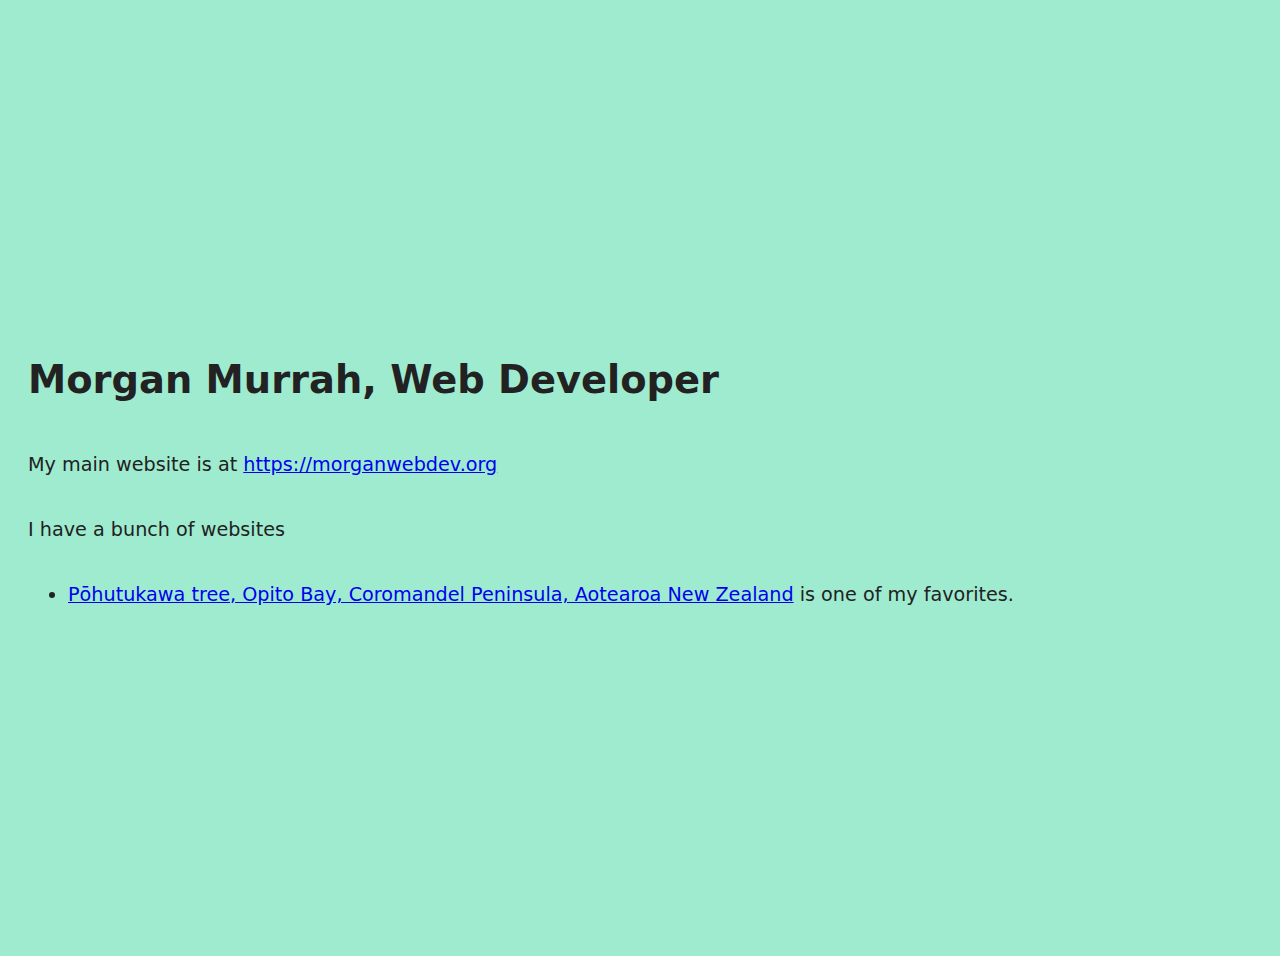
<file: index.html>
<!doctype html>
<html class="no-js" lang="en">

<head>
  <meta charset="utf-8">
  <meta name="viewport" content="width=device-width, initial-scale=1">
  <title>Morgan Murrah</title>
  <link rel="stylesheet" href="css/style.css">
  <meta name="description" content="Morgan Murrah's website placeholder">
  <link rel="icon" href="/favicon.ico" sizes="any">
  <link rel="icon" href="/icon.svg" type="image/svg+xml">
  <link rel="apple-touch-icon" href="icon.png">
  <link rel="manifest" href="site.webmanifest">
  <meta name="theme-color" content="#fafafa">
  <style>
  :root {
    --system-ui: system-ui, "Segoe UI", Roboto, Helvetica, Arial, sans-serif, "Apple Color Emoji", "Segoe UI Emoji", "Segoe UI Symbol";
  }

  body {
    font-family: var(--system-ui);
  }
  </style>
</head>

<body>
  <h1>Morgan Murrah, Web Developer</h1>
  <p>My main website is at <a href="https://morganwebdev.org">https://morganwebdev.org</a></p>
  <p>I have a bunch of websites</p>
  <ul>
    <li><a href="https://pohutukawa.netlify.app/">Pōhutukawa tree, Opito Bay, Coromandel Peninsula, Aotearoa New Zealand</a> is one of my favorites.</li>
  </ul>
</body>

</html>
</file>
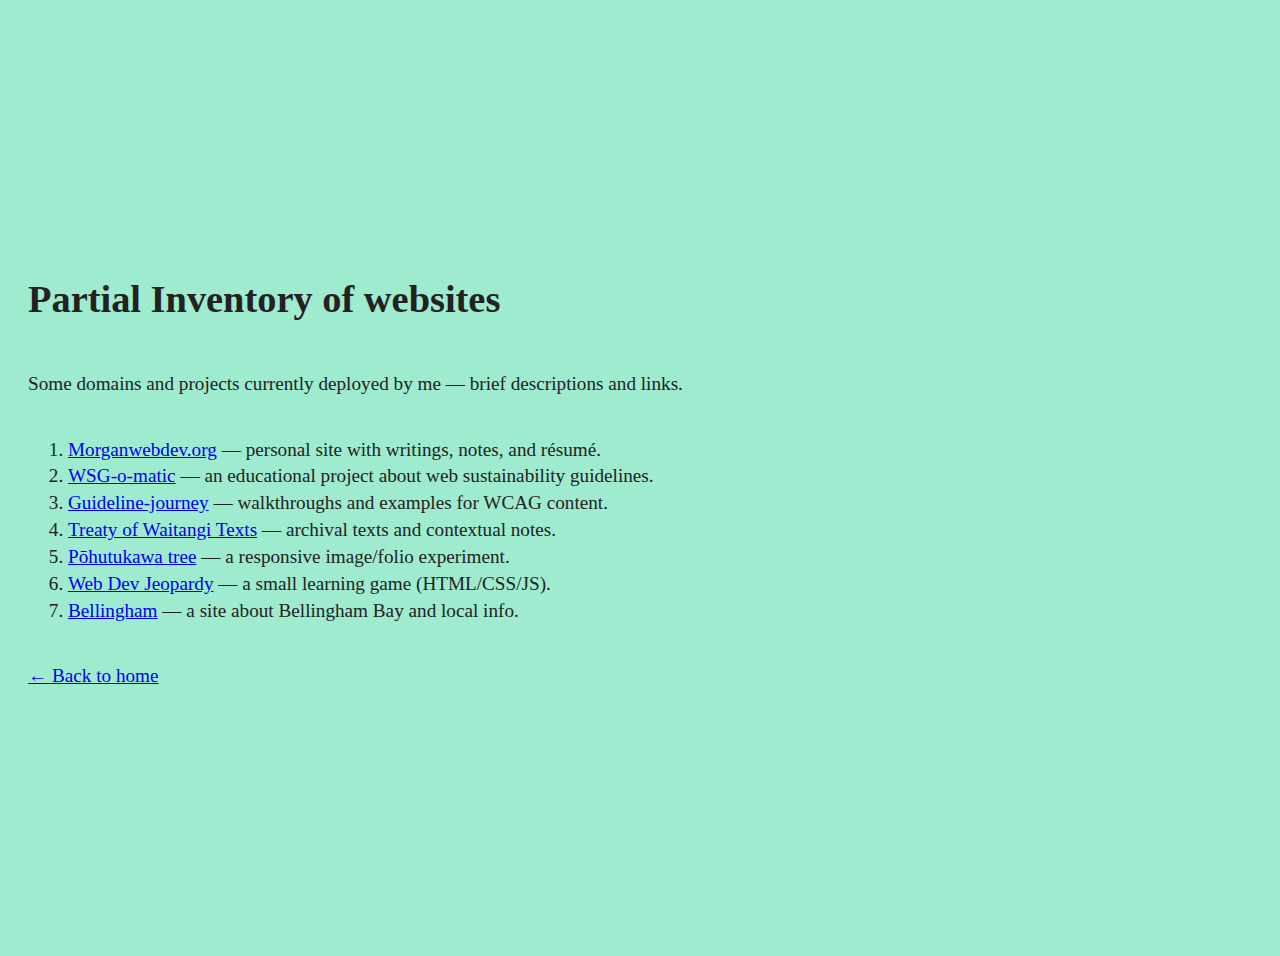
<file: inventory.html>
<!doctype html>
<html class="no-js" lang="en">

<head>
  <meta charset="utf-8">
  <meta name="viewport" content="width=device-width, initial-scale=1">
  <title>Inventory — Morgan Murrah</title>
  <link rel="stylesheet" href="css/style.css">
  <meta name="description" content="Inventory of domains and projects by Morgan Murrah — experiments, tools and small sites.">
  <link rel="icon" href="/favicon.ico" sizes="any">
  <link rel="icon" href="/icon.svg" type="image/svg+xml">
  <link rel="apple-touch-icon" href="icon.png">
  <link rel="manifest" href="site.webmanifest">
  <meta name="theme-color" content="#fafafa">
</head>

<body>
  <h1>Partial Inventory of websites</h1>
  <p>Some domains and projects currently deployed by me — brief descriptions and links.</p
>  <ol>
    <li><a href="https://morganwebdev.org/">Morganwebdev.org</a> — personal site with writings, notes, and résumé.</li>
    <li><a href="https://wsg-o-matic.com/">WSG‑o‑matic</a> — an educational project about web sustainability guidelines.</li>
    <li><a href="https://guideline-journey.com/">Guideline‑journey</a> — walkthroughs and examples for WCAG content.</li>
    <li><a href="https://tiriti.netlify.app/">Treaty of Waitangi Texts</a> — archival texts and contextual notes.</li>
    <li><a href="https://pohutukawa.netlify.app/">Pōhutukawa tree</a> — a responsive image/folio experiment.</li>
    <li><a href="https://webdev-jeopardy.netlify.app/">Web Dev Jeopardy</a> — a small learning game (HTML/CSS/JS).</li>
    <li><a href="https://bellingham.netlify.app/">Bellingham</a> — a site about Bellingham Bay and local info.</li>
  </ol>
  <p><a href="/index.html">← Back to home</a></p>
</body>

</html>
</file>
<file: css/style.css>
/*! HTML5 Boilerplate v9.0.1 | MIT License | https://html5boilerplate.com/ */

/* main.css 3.0.0 | MIT License | https://github.com/h5bp/main.css#readme */
/*
 * What follows is the result of much research on cross-browser styling.
 * Credit left inline and big thanks to Nicolas Gallagher, Jonathan Neal,
 * Kroc Camen, and the H5BP dev community and team.
 */

/* ==========================================================================
   Base styles: opinionated defaults
   ========================================================================== */

html {
  color: #222;
  font-size: 1em;
  line-height: 1.4;
}

/*
 * Remove text-shadow in selection highlight:
 * https://twitter.com/miketaylr/status/12228805301
 *
 * Customize the background color to match your design.
 */

::-moz-selection {
  background: #b3d4fc;
  text-shadow: none;
}

::selection {
  background: #b3d4fc;
  text-shadow: none;
}

/*
 * A better looking default horizontal rule
 */

hr {
  display: block;
  height: 1px;
  border: 0;
  border-top: 1px solid #ccc;
  margin: 1em 0;
  padding: 0;
}

/*
 * Remove the gap between audio, canvas, iframes,
 * images, videos and the bottom of their containers:
 * https://github.com/h5bp/html5-boilerplate/issues/440
 */

audio,
canvas,
iframe,
img,
svg,
video {
  vertical-align: middle;
}

/*
 * Remove default fieldset styles.
 */

fieldset {
  border: 0;
  margin: 0;
  padding: 0;
}

/*
 * Allow only vertical resizing of textareas.
 */

textarea {
  resize: vertical;
}

/* ==========================================================================
   Author's custom styles
   ========================================================================== */

body {
  display: flex;
  justify-content: center;
  /* align-items: center; */
  flex-direction: column;
  min-height: 100vh;
  background-color: #9eebcf;
  font-size: 1.2em;
  text-align: left;
  padding: 20px;
}

/* ==========================================================================
   Helper classes
   ========================================================================== */

/*
 * Hide visually and from screen readers
 */

.hidden,
[hidden] {
  display: none !important;
}

/*
 * Hide only visually, but have it available for screen readers:
 * https://snook.ca/archives/html_and_css/hiding-content-for-accessibility
 *
 * 1. For long content, line feeds are not interpreted as spaces and small width
 *    causes content to wrap 1 word per line:
 *    https://medium.com/@jessebeach/beware-smushed-off-screen-accessible-text-5952a4c2cbfe
 */

.visually-hidden {
  border: 0;
  clip: rect(0, 0, 0, 0);
  height: 1px;
  margin: -1px;
  overflow: hidden;
  padding: 0;
  position: absolute;
  white-space: nowrap;
  width: 1px;
  /* 1 */
}

/*
 * Extends the .visually-hidden class to allow the element
 * to be focusable when navigated to via the keyboard:
 * https://www.drupal.org/node/897638
 */

.visually-hidden.focusable:active,
.visually-hidden.focusable:focus {
  clip: auto;
  height: auto;
  margin: 0;
  overflow: visible;
  position: static;
  white-space: inherit;
  width: auto;
}

/*
 * Hide visually and from screen readers, but maintain layout
 */

.invisible {
  visibility: hidden;
}

/*
 * Clearfix: contain floats
 *
 * The use of `table` rather than `block` is only necessary if using
 * `::before` to contain the top-margins of child elements.
 */

.clearfix::before,
.clearfix::after {
  content: "";
  display: table;
}

.clearfix::after {
  clear: both;
}

/* ==========================================================================
   EXAMPLE Media Queries for Responsive Design.
   These examples override the primary ('mobile first') styles.
   Modify as content requires.
   ========================================================================== */

@media only screen and (min-width: 35em) {
  /* Style adjustments for viewports that meet the condition */
}

@media print,
  (-webkit-min-device-pixel-ratio: 1.25),
  (min-resolution: 1.25dppx),
  (min-resolution: 120dpi) {
  /* Style adjustments for high resolution devices */
}

/* ==========================================================================
   Print styles.
   Inlined to avoid the additional HTTP request:
   https://www.phpied.com/delay-loading-your-print-css/
   ========================================================================== */

@media print {
  *,
  *::before,
  *::after {
    background: #fff !important;
    color: #000 !important;
    /* Black prints faster */
    box-shadow: none !important;
    text-shadow: none !important;
  }

  a,
  a:visited {
    text-decoration: underline;
  }

  a[href]::after {
    content: " (" attr(href) ")";
  }

  abbr[title]::after {
    content: " (" attr(title) ")";
  }

  /*
   * Don't show links that are fragment identifiers,
   * or use the `javascript:` pseudo protocol
   */
  a[href^="#"]::after,
  a[href^="javascript:"]::after {
    content: "";
  }

  pre {
    white-space: pre-wrap !important;
  }

  pre,
  blockquote {
    border: 1px solid #999;
    page-break-inside: avoid;
  }

  tr,
  img {
    page-break-inside: avoid;
  }

  p,
  h2,
  h3 {
    orphans: 3;
    widows: 3;
  }

  h2,
  h3 {
    page-break-after: avoid;
  }
}
</file>
